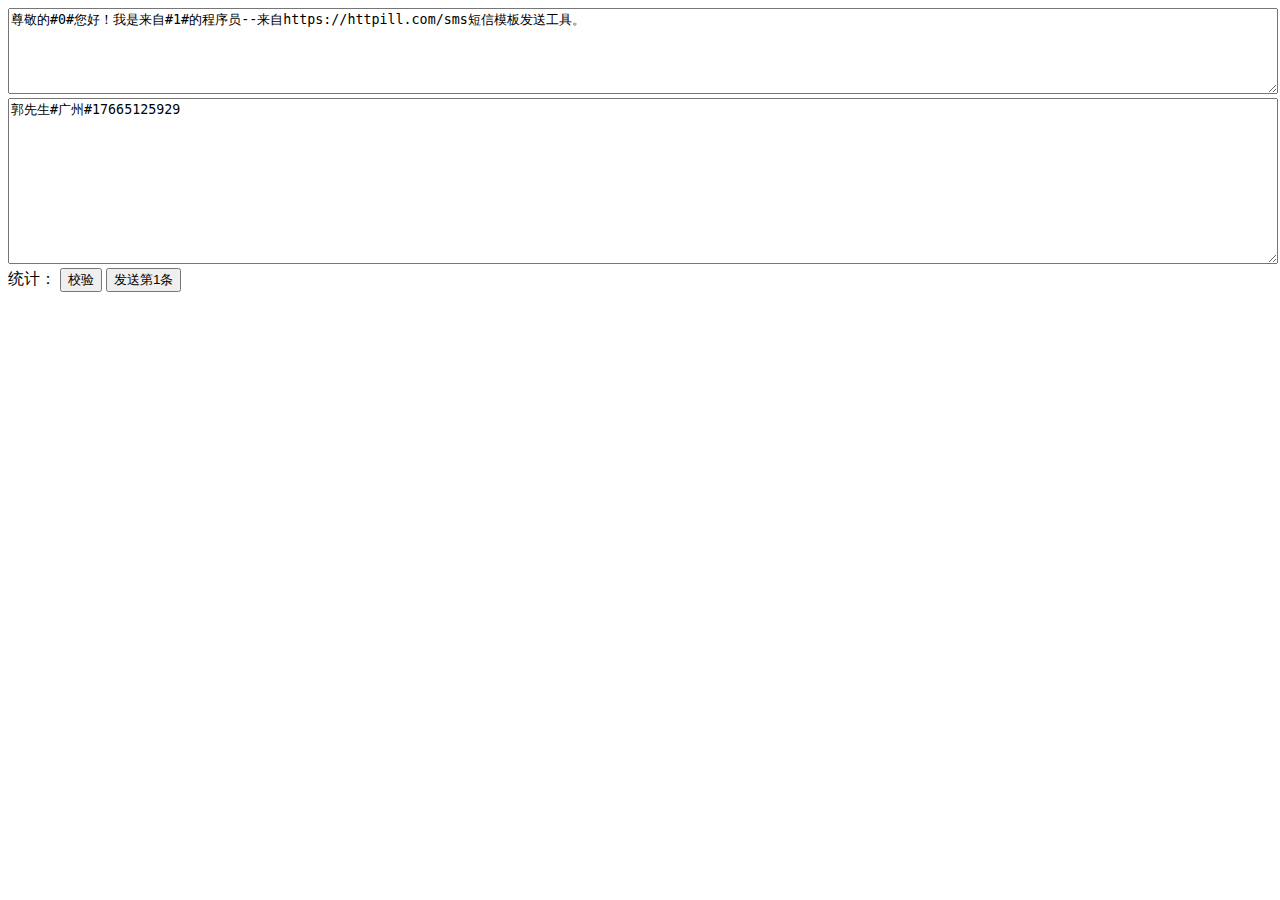
<file: sms.html>
<!DOCTYPE html>
<html lang="en">
<head>
    <meta charset="UTF-8">
    <meta name="viewport" content="width=device-width, initial-scale=1.0">
    <meta http-equiv="X-UA-Compatible" content="ie=edge">
    <title>安卓通过模板逐条发送短信</title>
    <script>
        function check(){
            document.getElementById("counter").value = 0;
            document.getElementById("current").innerHTML = 1;
            
            let sms_txt = document.getElementById("sms_txt").value;
            let sms_store = document.getElementById("sms_store").value;
            let sms_list = sms_store.split(",");

            let has_been_sent  = "";
            let sms_label = ""
            let total = 0;
            try {
                sms_list.forEach(function(element,index_0,array_0){
                    let element_split = element.split("#");
                    let txt = sms_txt;
                    let tel = 0;
                    element_split.forEach(function(item,index_1,array_1){
                        if((index_1 + 1) == array_1.length){
                            if(/^1[3|5|7|8][0-9]\d{4,8}$/.test(item)){
                                tel = item;
                            }else{
                                alert("手机错误格式：" + array_1);
                                throw err = new Error("手机错误格式");
                            }
                        }else{
                            txt = txt.replace("#" + index_1 + "#", element_split[index_1]);
                            has_been_sent += element;
                        }
                    })
                    sms_label += '<span id="sms_' + index_0 + '" data-href="sms:' + tel + '?body=' + txt + '">' + element + '</span><br>';
                    total++;
                });
                document.getElementById("sms_box").innerHTML = sms_label;
                document.getElementById("total").value = total;
                document.getElementById("total_txt").innerHTML = total;
            } catch (error) {
                if(error.message != "手机错误格式"){
                    alert("数据错误格式：" + sms_store.replace(has_been_sent, ""));
                }
            }
        }
        function send(){
            let index = document.getElementById("counter").value;
            let total = document.getElementById("total").value;
            if(index > total){
                alert("已完成队列");
                return;
            }
            let href = document.getElementById("sms_" + index).getAttribute("data-href");
            window.open(href);
            document.getElementById("sms_" + index).innerHTML += "(已发送)";
            index++;
            document.getElementById("counter").value = index;
            document.getElementById("current").innerHTML = index + 1;
        }
    </script>
    <style>
        #sms_txt{
            width: 100%;
            height: 80px;
        }
        #sms_store{
            width: 100%;
            height: 160px;
        }
    </style>
</head>
<body>
    <input type="hidden" id="total" value="0">
    <input type="hidden" id="counter" value="0">
    <textarea id="sms_txt" placeholder="示例：尊敬的#0#您好！您的手机号码为#1#(占位符从0开始)">尊敬的#0#您好！我是来自#1#的程序员--来自https://httpill.com/sms短信模板发送工具。</textarea>
    <textarea id="sms_store" placeholder="示例：郭先生#6月1日#17665125929,张女士#6月1日#13123512317(内容里有几个#?#占位符就必须有几个井号“#”隔开，多名收信人通过英文逗号“,”隔开，收信手机号加在末尾同样#隔开)">郭先生#广州#17665125929</textarea>
    <label for="total">统计：</label><span id="total_txt"></span>
    <input type="button" value="校验" onclick="javascript:check()"/>
    <button onclick="javascript:send()">发送第<span id="current">1</span>条</button>
    <div id="sms_box">
    </div>
</body>
</html>
</file>
